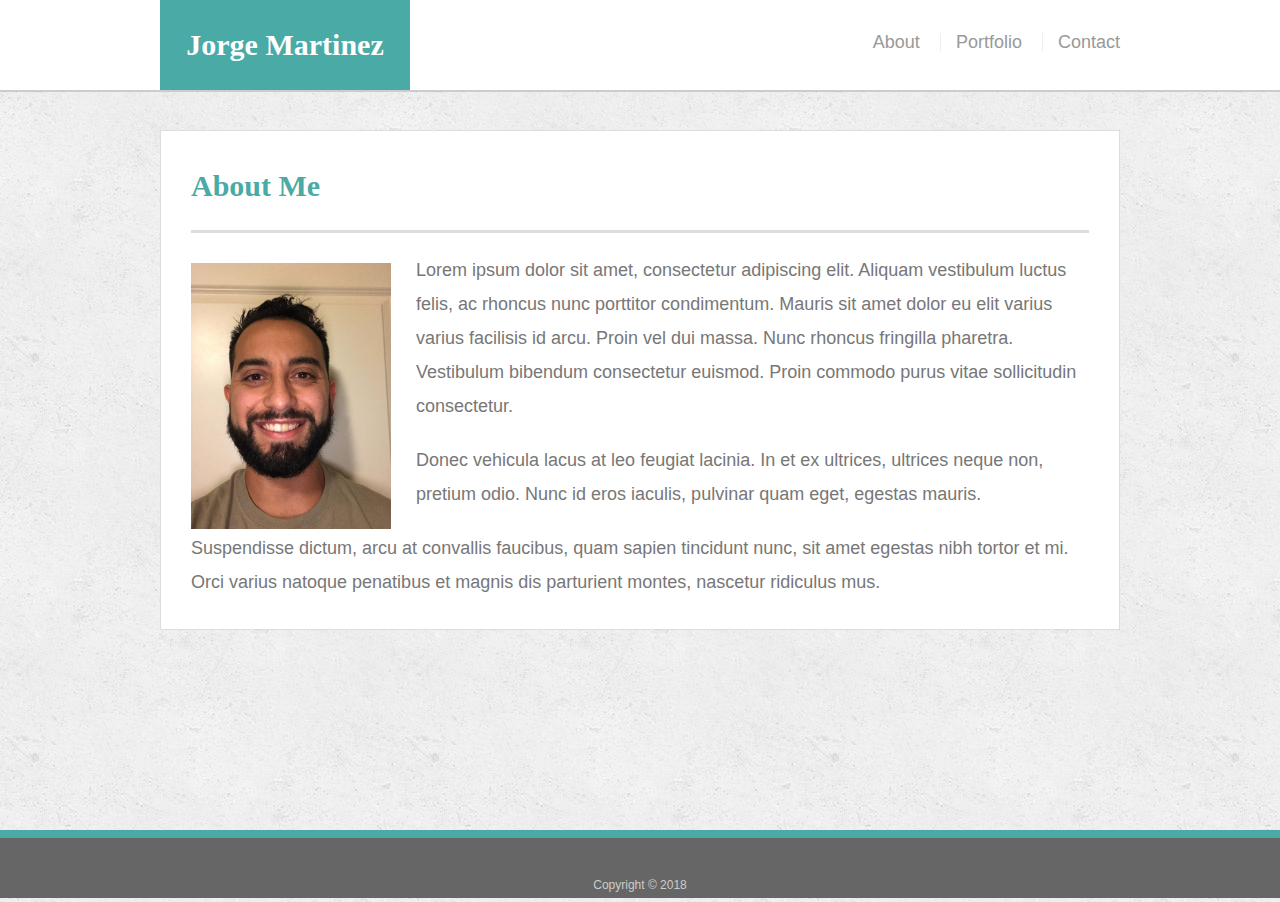
<file: index.html>
<!doctype html>
<html lang="en-us">

<head>
  <meta charset="UTF-8">
  <title>About | Jorge Martinez</title>
  <meta name="viewport" content="width=device-width, initial-scale=1">
  <link rel="stylesheet" type="text/css" href="assets/css/reset.css">
  <link rel="stylesheet" type="text/css" href="assets/css/style.css">
</head>

<body>

  <header id="masthead">
    <div class="container">
      <a href="index.html" id="logo">Jorge Martinez</a>
      <nav>
        <a href="index.html">About</a>
        <a href="portfolio.html">Portfolio</a>
        <a href="contact.html">Contact</a>
      </nav>
    </div>
  </header>

  <div id="main-container" class="container">
    <section class="main-section">
      <h1>About Me</h1>

      <img src="assets/images/IMG_4929.jpg" class="auth-image" alt="Jorge Martinez">

      <p>Lorem ipsum dolor sit amet, consectetur adipiscing elit. Aliquam vestibulum luctus felis, ac rhoncus nunc porttitor condimentum. Mauris sit amet dolor eu elit varius varius facilisis id arcu. Proin vel dui massa. Nunc rhoncus fringilla pharetra. Vestibulum bibendum consectetur euismod. Proin commodo purus vitae sollicitudin consectetur.</p>

      <p>Donec vehicula lacus at leo feugiat lacinia. In et ex ultrices, ultrices neque non, pretium odio. Nunc id eros iaculis, pulvinar quam eget, egestas mauris.</p>

      <p>Suspendisse dictum, arcu at convallis faucibus, quam sapien tincidunt nunc, sit amet egestas nibh tortor et mi. Orci varius natoque penatibus et magnis dis parturient montes, nascetur ridiculus mus.</p>

    </section>

  </div>

  <footer>
    <div class="container">
      Copyright &copy; 2018
    </div>
  </footer>

</body>

</html>
</file>
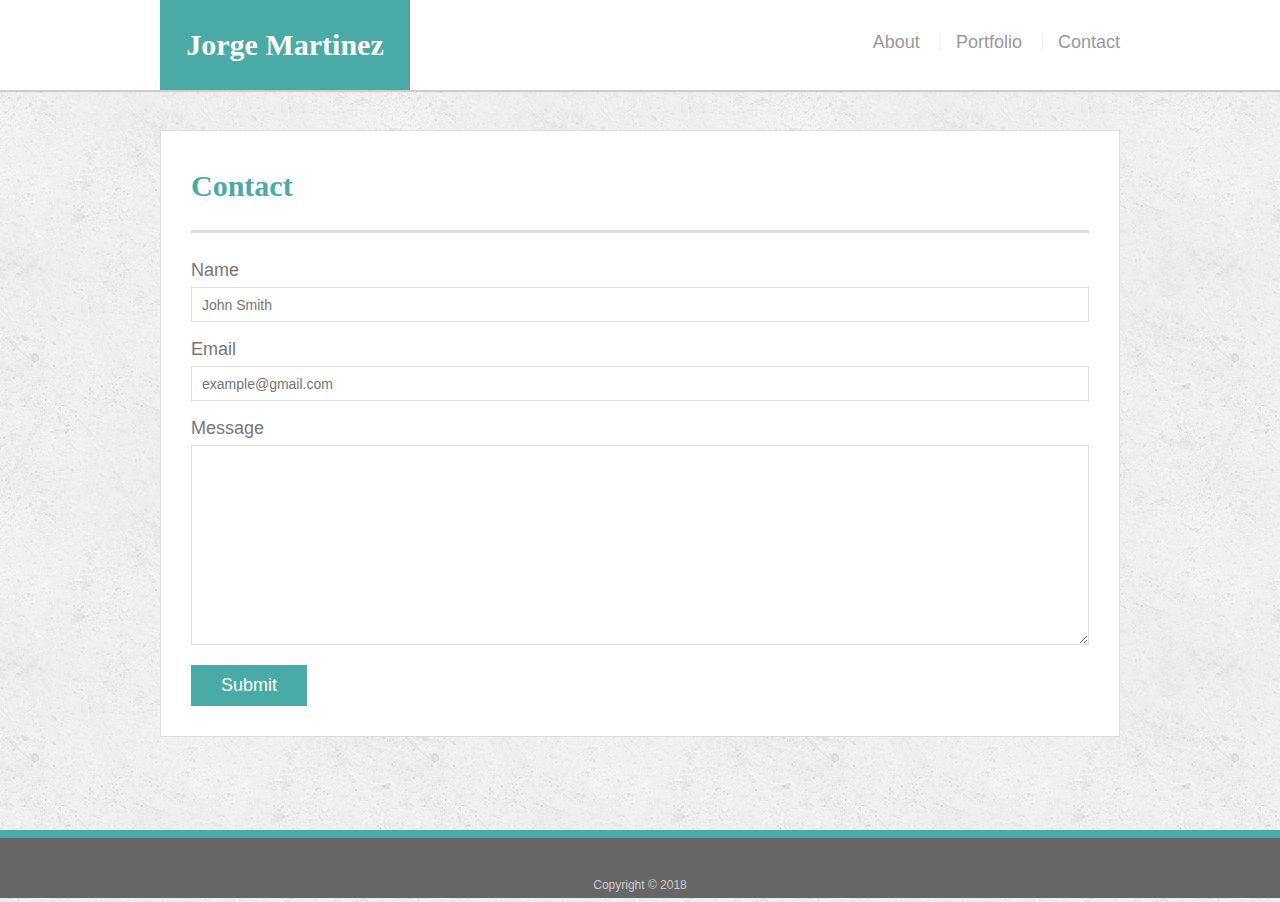
<file: contact.html>
<!doctype html>
<html lang="en-us">

<head>
  <meta charset="UTF-8">
  <title>Contact | Jorge Martinez</title>
  <meta name="viewport" content="width=device-width, initial-scale=1">
  <link rel="stylesheet" type="text/css" href="assets/css/reset.css">
  <link rel="stylesheet" type="text/css" href="assets/css/style.css">
</head>

<body>

  <header id="masthead">
    <div class="container">
      <a href="index.html" id="logo">Jorge Martinez</a>
      <nav>
        <a href="index.html">About</a>
        <a href="portfolio.html">Portfolio</a>
        <a href="contact.html">Contact</a>
      </nav>
    </div>
  </header>

  <div id="main-container" class="container">
    <section class="main-section">
      <h1>Contact</h1>

      <form id="contact-form">
        <ul>
          <li>
            <label for="name">Name</label>
            <input type="text" id="name" name="name" placeholder="John Smith" required="required">
          </li>
          <li>
            <label for="email">Email</label>
            <input type="email" id="email" name="email" placeholder="example@gmail.com" required="required">
          </li>
          <li>
            <label for="message">Message</label>
            <textarea id="message" name="message" required="required"></textarea>
          </li>
        </ul>
        <input type="submit">
      </form>

    </section>

  </div>

  <footer>
    <div class="container">
      Copyright &copy; 2018
    </div>
  </footer>

</body>

</html>
</file>
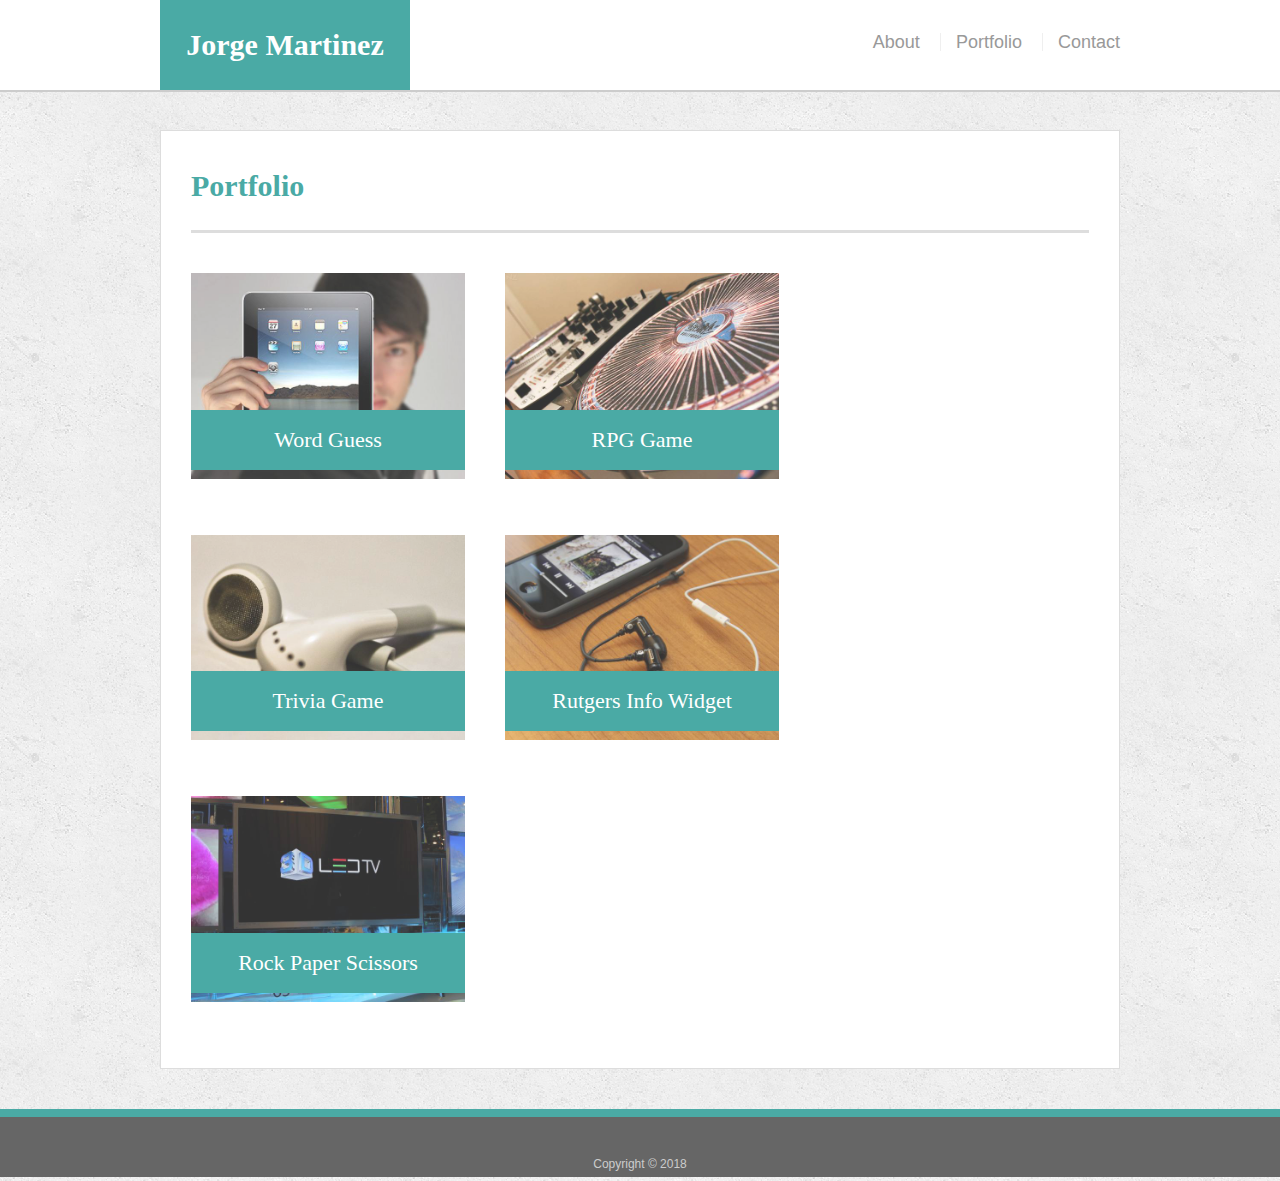
<file: portfolio.html>
<!doctype html>
<html lang="en-us">

<head>
  <meta charset="UTF-8">
  <title>Portfolio | Jorge Martinez</title>
  <meta name="viewport" content="width=device-width, initial-scale=1">
  <link rel="stylesheet" type="text/css" href="assets/css/reset.css">
  <link rel="stylesheet" type="text/css" href="assets/css/style.css">
</head>

<body>

  <header id="masthead">
    <div class="container">
      <a href="index.html" id="logo">Jorge Martinez</a>
      <nav>
        <a href="index.html">About</a>
        <a href="portfolio.html">Portfolio</a>
        <a href="contact.html">Contact</a>
      </nav>
    </div>
  </header>

  <div id="main-container" class="container">
    <section class="main-section">
      <h1>Portfolio</h1>

      <div class="work">
        <img src="assets/images/technics-q-c-640-480-1.jpg" alt="Word Guess">
        
        <h3>Word Guess</h3>
      </div>
      <div class="work">
        <img src="assets/images/technics-q-c-640-480-2.jpg" alt="RPG Game">

        <h3>RPG Game</h3>
      </div>
      <div class="work">
        <img src="assets/images/technics-q-c-640-480-5.jpg" alt="Trivia Game">

        <h3>Trivia Game</h3>
      </div>
      <div class="work">
        <img src="assets/images/technics-q-c-640-480-7.jpg" alt="Rutgers Info Widget">

        <h3>Rutgers Info Widget</h3>
      </div>
      <div class="work">
        <img src="assets/images/technics-q-c-640-480-9.jpg" alt="Rock Paper Scissors">

        <h3>Rock Paper Scissors</h3>
      </div>

    </section>

  </div>

  <footer>
    <div class="container">
      Copyright &copy; 2018
    </div>
  </footer>

  
</body>

</html>
</file>
<file: assets/css/style.css>
body {
    font-family: Arial, "Helvetica Neue", Helvetica, sans-serif;
    font-size: 18px;
    line-height: 34px;
    color: #777;
    background: url("../images/concrete_seamless.png");
  }
  
  * {
    box-sizing: border-box;
  }
  
  /* general */
  
  .container {
    width: 100%;
    max-width: 960px;
    margin: 0 auto;
    clear: both;
  }
  
  h1,
  h2,
  h3,
  p {
    margin-bottom: 20px;
  }
  
  p:last-child {
    margin-bottom: 0;
  }
  
  h1,
  h2,
  h3 {
    font-family: Georgia, Times, "Times New Roman", serif;
    font-weight: 700;
    color: #4aaaa5;
  }
  
  h1 {
    padding-bottom: 20px;
    font-size: 30px;
    line-height: 49px;
    border-bottom: 3px solid #ddd;
  }
  
  h2,
  h3 {
    font-size: 22px;
  }
  
  /* header */
  
  #masthead {
    position: fixed;
    z-index: 99;
    width: 100%;
    margin: 0 0 30px;
    overflow: auto;
    color: #fff;
    background: #fff;
    border-bottom: 2px solid #ccc;
  }
  
  #logo {
    float: left;
    width: 250px;
    height: 90px;
    font-family: Georgia, Times, "Times New Roman", serif;
    font-size: 30px;
    font-weight: 700;
    line-height: 90px;
    color: #fff;
    text-align: center;
    text-decoration: none;
    background: #4aaaa5;
  }
  
  nav {
    float: right;
    margin-top: 25px;
  }
  
  nav a {
    display: inline-block;
    padding-left: 15px;
    margin-left: 15px;
    line-height: 18px;
    color: #999;
    text-decoration: none;
    border-left: 1px solid #efefef;
  }
  
  nav a:first-child {
    border-left: 0 none;
  }
  
  /* footer */
  
  footer {
    padding: 30px 0;
    clear: both;
    font-size: 12px;
    color: #fff;
    color: #ccc;
    text-align: center;
    background: #666;
    border-top: 8px solid #4aaaa5;
    height: 50px;
  }
  
  h3, h2 {
    padding-bottom: 20px;
    margin-bottom: 15px;
    line-height: 22px;
    border-bottom: 2px solid #eee;
  }
  
  /* main */
  
  #main-container {
    padding-top: 130px;
    min-height: calc(100vh - 70px);
  }
  
  .main-section {
    float: left;
    width: 100%;
    max-width: 960px;
    padding: 30px;
    margin: 0 0 40px;
    background: #fff;
    border: 1px solid #ddd;
  }
  
  /* portfolio page */
  
  .work {
    position: relative;
    float: left;
    width: 274px;
    margin: 20px 0 25px;
    overflow: auto;
  }
  
  .work:nth-child(even) {
    margin-right: 40px;
  }
  
  .work img {
    width: 100%;
    border: 0 none;
    opacity: 0.8;
  }
  
  .work h3 {
    position: absolute;
    bottom: 20px;
    width: 100%;
    padding: 15px;
    margin-bottom: 0;
    font-weight: 300;
    line-height: 30px;
    color: #fff;
    text-align: center;
    background: #4aaaa5;
    border-bottom: 0;
  }
  
  .auth-image {
    float: left;
    width: 200px;
    height: auto;
    margin-top: 10px;
    margin-right: 25px;
  }
  
  /* contact page */
  
  #contact-form ul {
    margin-bottom: 20px;
  }
  
  #contact-form li {
    margin-bottom: 10px;
  }
  
  label,
  input[type=text],
  input[type=email],
  textarea {
    display: block;
    width: 100%;
  }
  
  input[type=text],
  input[type=email],
  textarea {
    height: 35px;
    padding: 0 10px;
    font-size: 14px;
    border: 1px solid #ddd;
  }
  
  textarea {
    height: 200px;
  }
  
  input[type=submit] {
    padding: 10px 30px;
    font-size: 18px;
    color: #fff;
    cursor: pointer;
    background: #4aaaa5;
    border: 0 none;
  }

  @media screen and (max-width: 980px) {
    
    #main-container {

        width: 75%;
        margin-right: 200px;
        padding-right: 75px;
        /* height: 200px; */
    }

    #logo {

        margin-left: 35px;

        
    }
   
    
    }

    @media screen and (max-width: 768px) {

    #main-container{
        /* position: center; */
        width: 100%;
        padding: auto 30px;
        margin: auto 40px;
        /* border-left:30px; */


    }

    #masthead {

        padding-right: 40px;
    }
    
    

    @media screen and (max-width: 640px) {

  #logo {

    float:none;
  }

  nav  {
    float:none;
  }

  .main-container {

    width: 90%;
    margin: 0 auto;
  }  
        
   
    }
</file>
